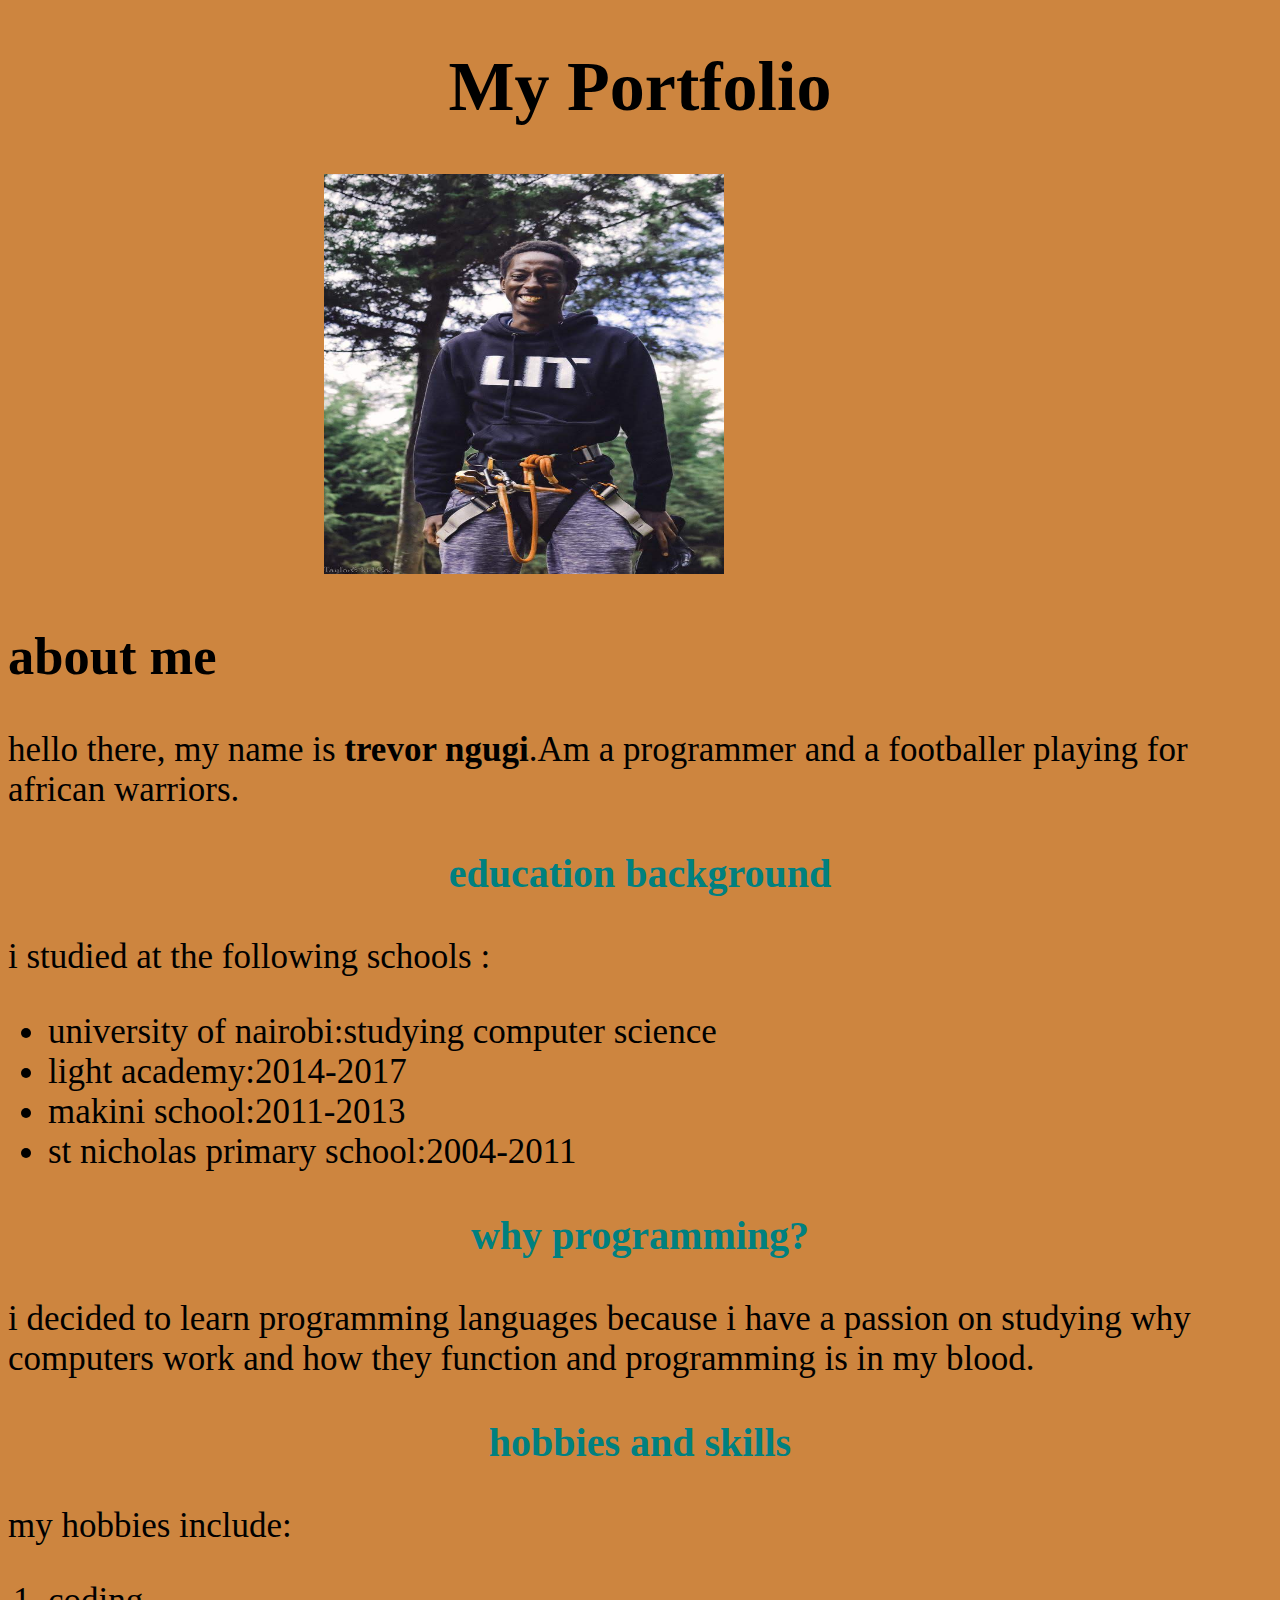
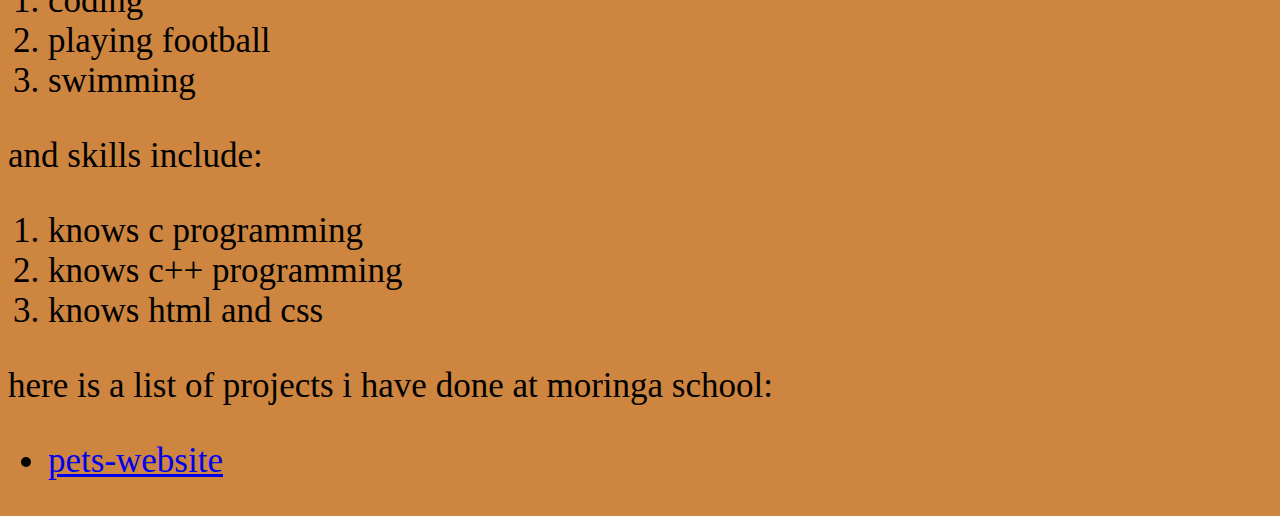
<file: index.html>
<!DOCTYPE html>
<html></html>
    <head>
        <title>my first protfolio</title>
        <link href="css/styles.css" rel="stylesheet" type="text/css">
    </head>
    <body>
        <div class="size">
            <h1> My Portfolio</h1> 

            <div class="pic">
                <img src=images/profile.jpg alt="profile pic" width="400px" height="400px"> 
            </div>

            <h2>about me</h2>
            <p>hello there, my name is <strong>trevor ngugi</strong>.Am a  programmer and  a footballer playing for african warriors.</p>
        </div>
        

    
        <h3>education background</h3>
        <div class="size">
            <p>i  studied at the following schools :</p>
             <ul>
                <li>university of nairobi:studying computer science</li>
                <li>light academy:2014-2017</li>
                <li>makini school:2011-2013</li>
                <li>st nicholas primary school:2004-2011</li>
            </ul>
        </div>
    
        <h3>why programming?</h3>
        <div class="size">
            <p>i decided to learn programming languages because i have a passion on studying why computers work and how they function and programming is in my blood.</p>
        </div>

        <h3>hobbies and skills</h3>
        <div class="size">
            <p>my hobbies include:</p>
            <ol>
                <li>coding</li>
                <li>playing football</li>
                <li>swimming</li>
            </ol>

            <p>and skills include:</p>
            <ol>
                <li>knows c programming</li>
                <li>knows c++ programming</li>
                <li>knows html and css </li>
            </ol>

            <p>here is a list of projects i have done at moringa school:</p>
            <ul>
            <li> <a href="pets-website/index.html">pets-website</li>
            </ul>
        </div>
    
    </body>
</html>
</file>
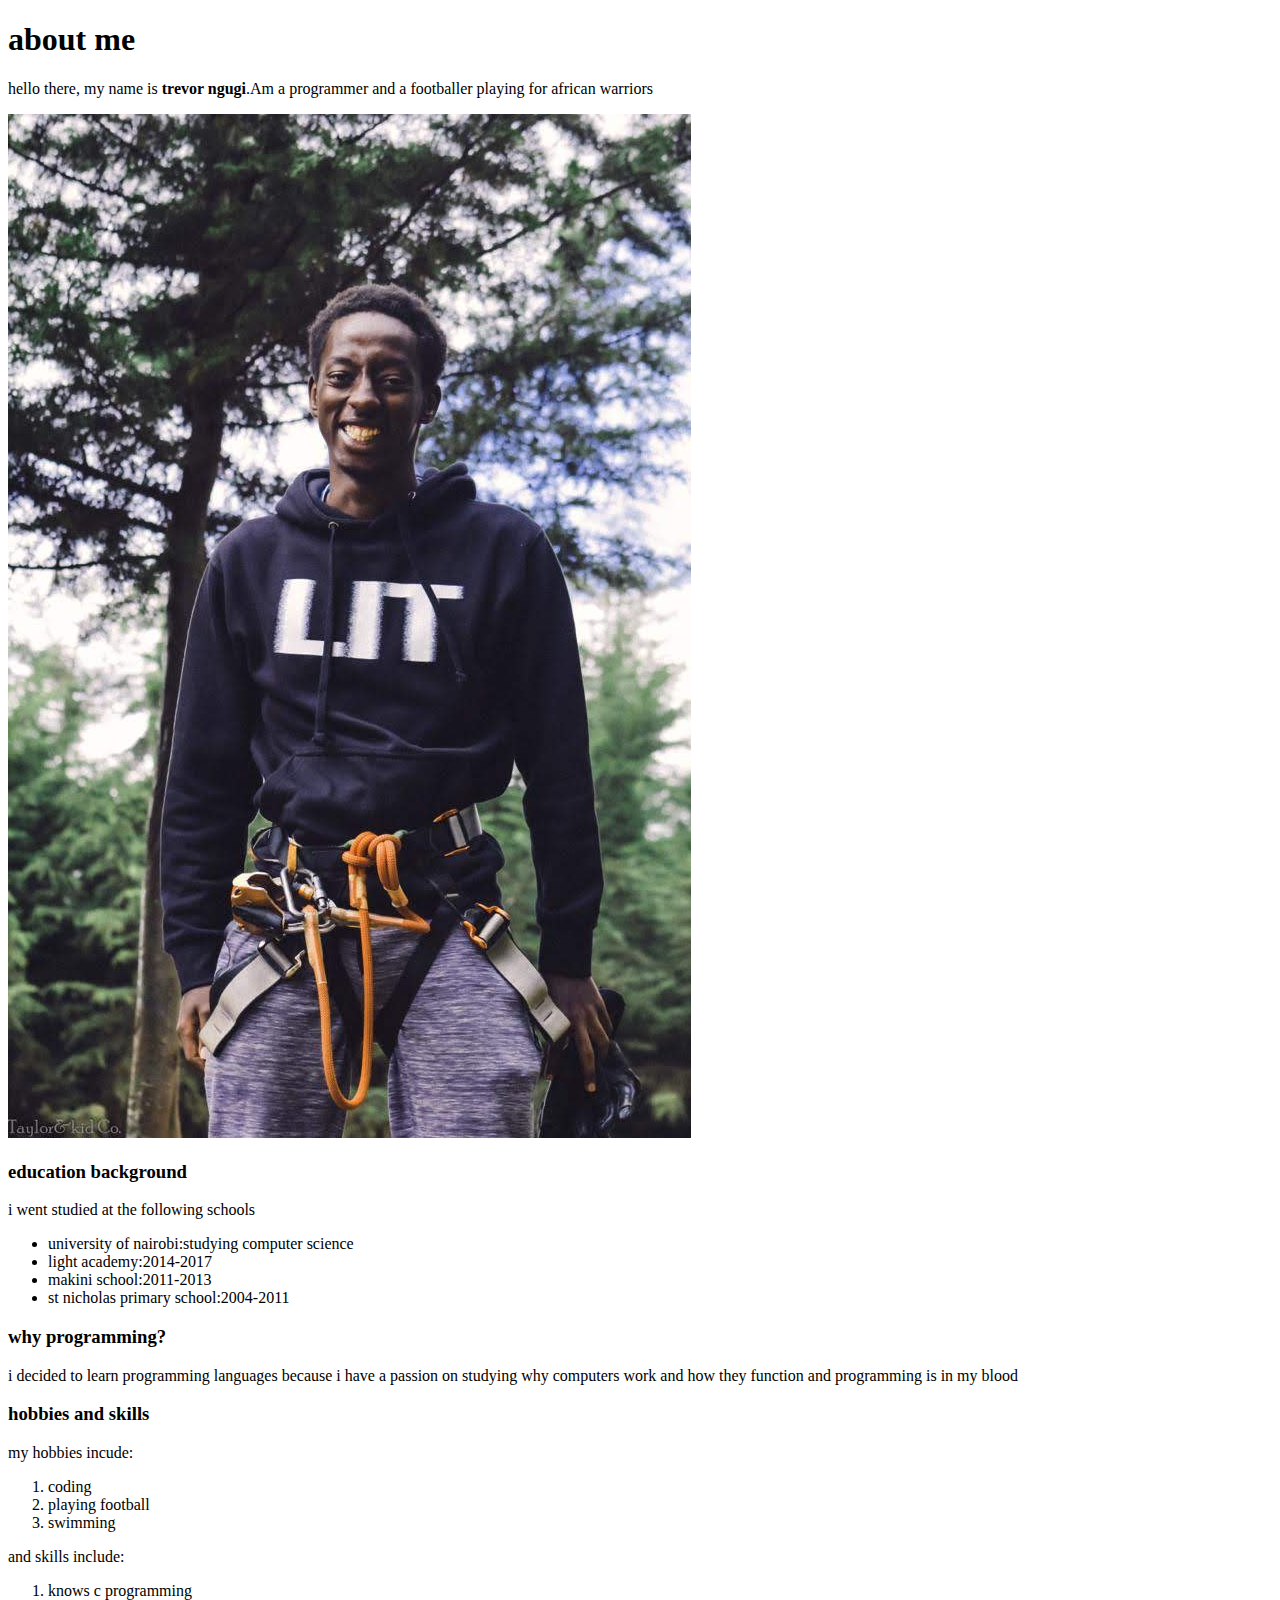
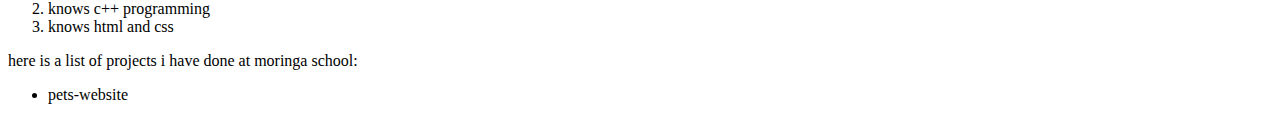
<file: about-me.html>
<!DOCTYPE html>
<head>
    <title>my first protfolio</title>
</head>
<body>
    <h1>about me</h1>
    <p>hello there, my name is <strong>trevor ngugi</strong>.Am a  programmer and  a footballer playing for african warriors</p>
    <img src=images/profile.jpg alt="profile pic">

    <h3>education background</h3>
    <p>i went studied at the following schools</p>
    <ul>
        <li>university of nairobi:studying computer science</li>
        <li>light academy:2014-2017</li>
        <li>makini school:2011-2013</li>
        <li>st nicholas primary school:2004-2011</li>
    </ul>

    <h3>why programming?</h3>
    <p>i decided to learn programming languages because i have a passion on studying why computers work and how they function and programming is in my blood</p>

    <h3>hobbies and skills</h3>
    <p>my hobbies incude:</p>
    <ol>
        <li>coding</li>
        <li>playing football</li>
        <li>swimming</li>
    </ol>
    <p>and skills include:</p>
    <ol>
        <li>knows c programming</li>
        <li>knows c++ programming</li>
        <li>knows html and css </li>
    </ol>

    <p>here is a list of projects i have done at moringa school:</p>
    <ul>
        <li> <a href="pets-website/index.html"></a>pets-website</li>
    </ul>





    
</body>
</file>
<file: css/styles.css>
.pic{
    margin-left: auto;
    margin-right: auto;
    width: 50%;
}

h3{
    color: rgb(0, 128, 128);
    font-size: 40px;
    text-align: center;
}

body{
    background-color: peru;
}

.size{
    font-size: 35px;
    
    
}
h1{
    text-align: center;
}
</file>
